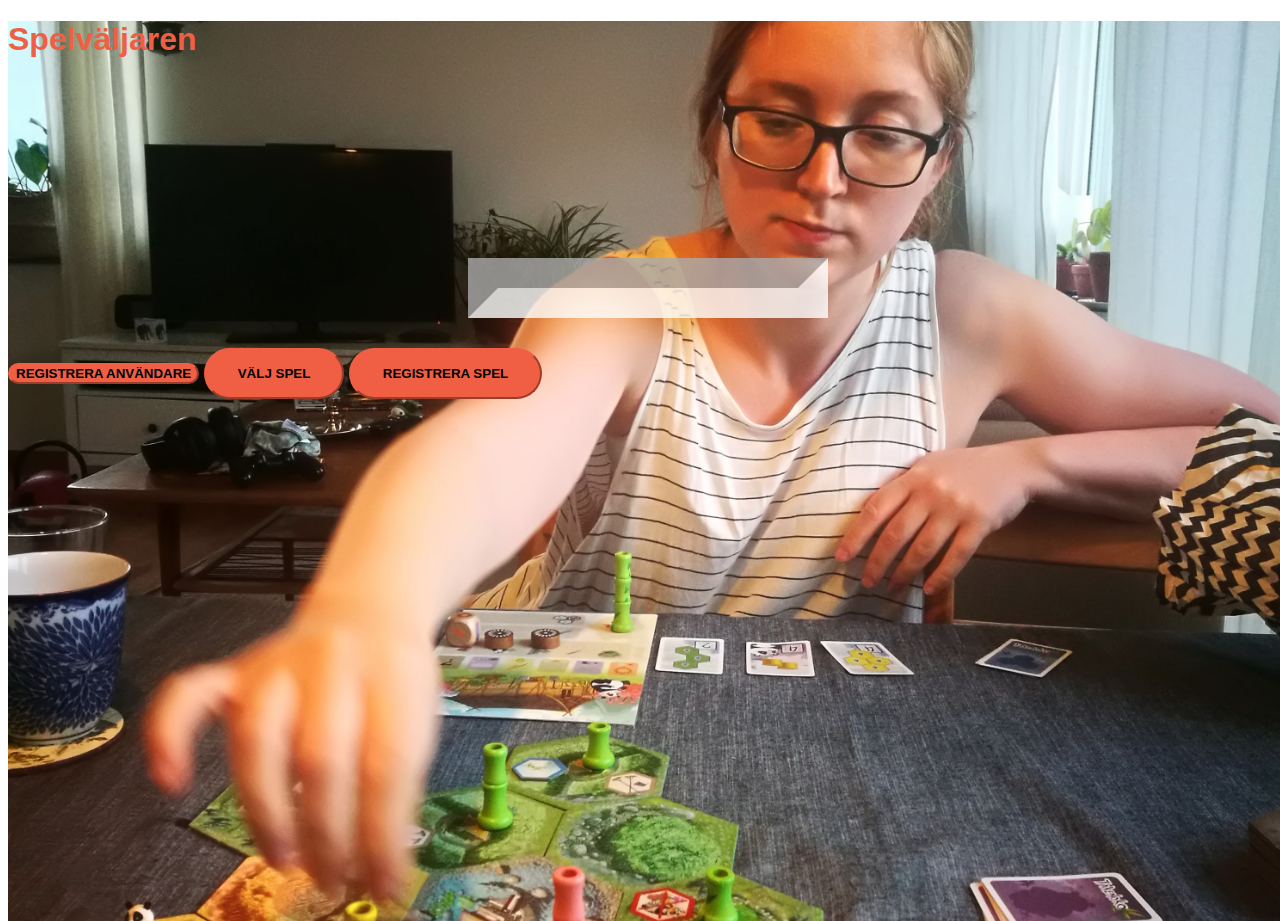
<file: Index.html>
<!-- Brädspelsväljarem -->

<!DOCTYPE html>
<html>
	<head>
		<title>Index</title>
		<!-- länk till stylesheet -->
		<link rel="stylesheet" type="text/css" href="style.css">

		<!-- Google fonts -->
		<link href="https://fonts.googleapis.com/css?family=Anton&display=swap" rel="stylesheet">

		<!-- Bootstrap -->

		 <link rel="stylesheet" href="https://maxcdn.bootstrapcdn.com/bootstrap/4.0.0-alpha.6/css/bootstrap.min.css" integrity="sha384-rwoIResjU2yc3z8GV/NPeZWAv56rSmLldC3R/AZzGRnGxQQKnKkoFVhFQhNUwEyJ" crossorigin="anonymous">

		 <script type='text/javascript' src='//s3.amazonaws.com/downloads.mailchimp.com/js/mc-validate.js'></script><script type='text/javascript'>(function($) {window.fnames = new Array(); window.ftypes = new Array();fnames[0]='EMAIL';ftypes[0]='email';fnames[1]='FNAME';ftypes[1]='text';fnames[2]='LNAME';ftypes[2]='text';fnames[3]='ADDRESS';ftypes[3]='address';fnames[4]='PHONE';ftypes[4]='phone';fnames[5]='BIRTHDAY';ftypes[5]='birthday';}(jQuery));var $mcj = jQuery.noConflict(true);</script>


							
	</head>

	<body>

		<header class="spel text-center text-white d-flex">


			<div class="container my-auto">
				<div class="row">
					<div class="col-lg-12 my-auto">
							<H1><strong class="text-uppercase faded">Spelväljaren </strong></H1>
					</div>

						<hr>

							
				

				</div>
				<div class="row">
					<div class="col-lg-12 my-auto">
												
						<form action="https://gmail.us4.list-manage.com/subscribe/post?u=ae4609d23341eacf35081f188&amp;id=aebffae7fa" method="post" id="mc-embedded-subscribe-form" name="mc-embedded-subscribe-form" class="validate" target="_blank" novalidate>
	   					<input type="submit" value="Registrera användare" name="Registera användare" id="mc-embedded-subscribe" class="btn btn-primary">
							    
						<button class="btn btn-primary btn-xl">Välj spel</button>
						<button class="btn btn-primary btn-xl">Registrera spel</button>
						
						
						
					</div>
				</div>
			</div>
		</header>
	</body>


</html>
</file>
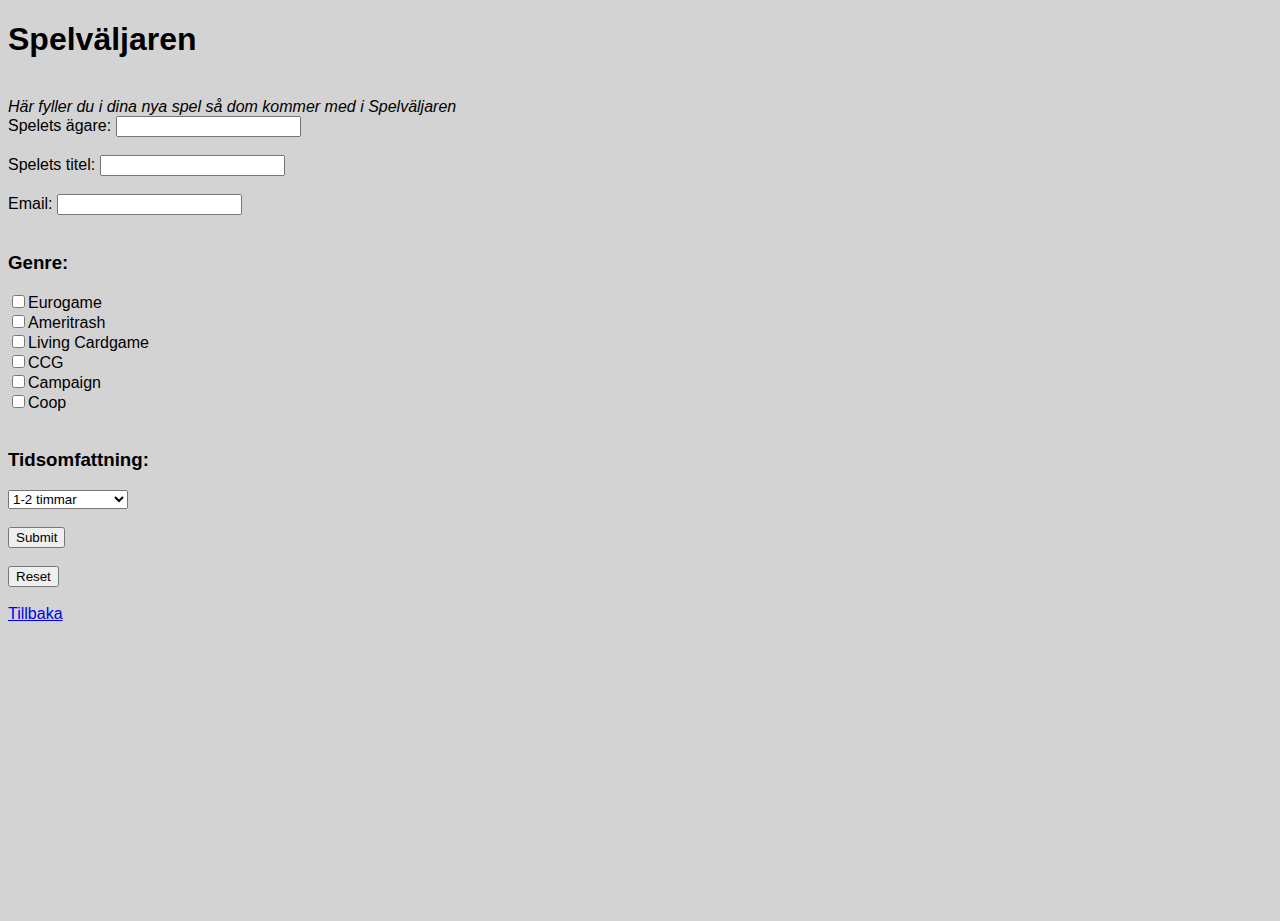
<file: Register.html>
<!DOCTYPE html>
<html>
<head>
	<title>	Register</title>
	<link rel="stylesheet" type="text/css" href="style.css">
</head>
<body style="background-color: lightgrey">
	<h1>Spelväljaren</h1><br>
	<em>Här fyller du i dina nya spel så dom kommer med i Spelväljaren</em><br>
		<form	method="get" >
				Spelets ägare: <input type="text" name="Ägare"><br><br>	
				Spelets titel: <input type="text"	 name="titel"><br>	<br>	
				Email: <input type="Email"	 name="Email"><br>	<br>	

				<h3>Genre:</h3> 	
				<input type="checkbox" name="Genre" value="Eurogame">Eurogame<br>	
				<input type="checkbox" name="Genre" value="Ameritrash">Ameritrash<br>
				<input type="checkbox" name="Genre" value="Living Cardgame">Living Cardgame<br>
				<input type="checkbox" name="Genre" value="CCG">CCG<br>
				<input type="checkbox" name="Genre" value="Campaign">Campaign<br>
				<input type="checkbox" name="Genre" value="Coop">Coop <br><br>

				<h3>Tidsomfattning:</h3> 
				<select name="Tidsomfattning"> 
					<option value="1-2"> 1-2 timmar</option>
					<option value="2-4"> 2-4 timmar</option>
					<option value=">4 timmar"> Mer än 4 timmar</option>
					</select><br><br>
					<input type="submit" name="Register"><br><br>
					<input type="reset" name=""><br><br>
					<a href="Index.html">Tillbaka</a>
		</form>
</body>
</html>
</file>
<file: style.css>
body,html{

width: 100%;
height: 100%;

}

body {
  font-family: 'Montserrat', sans-serif;
}


header.spel {
  background-position: center;
  background-image: url("Stina.jpg");
  background-size: cover;
  height: 100%;


}
header.spel hr {
  margin-top: 200px;
  margin-bottom: 30px; 
}



hr {
  max-width: 300px;
  border-width: 30px;
  border-color: rgba(255, 255, 255, 0.8); 
}

.faded {
  color: #F05F44;
}

.btn {
  font-weight: 700;
  text-transform: uppercase;
  border-radius: 300px;
  font-family: 'Montserrat', sans-serif;
}

.btn-xl {
  padding: 1rem 2rem; 
}

.btn-primary {
  background-color: #F05F44;
  border-color: #F05F44; }

.btn-primary:hover {
  background-color: #ee4b08;
  border-color: #ee4b08;
  border-width: 5px;
  cursor: pointer;
}
</file>
